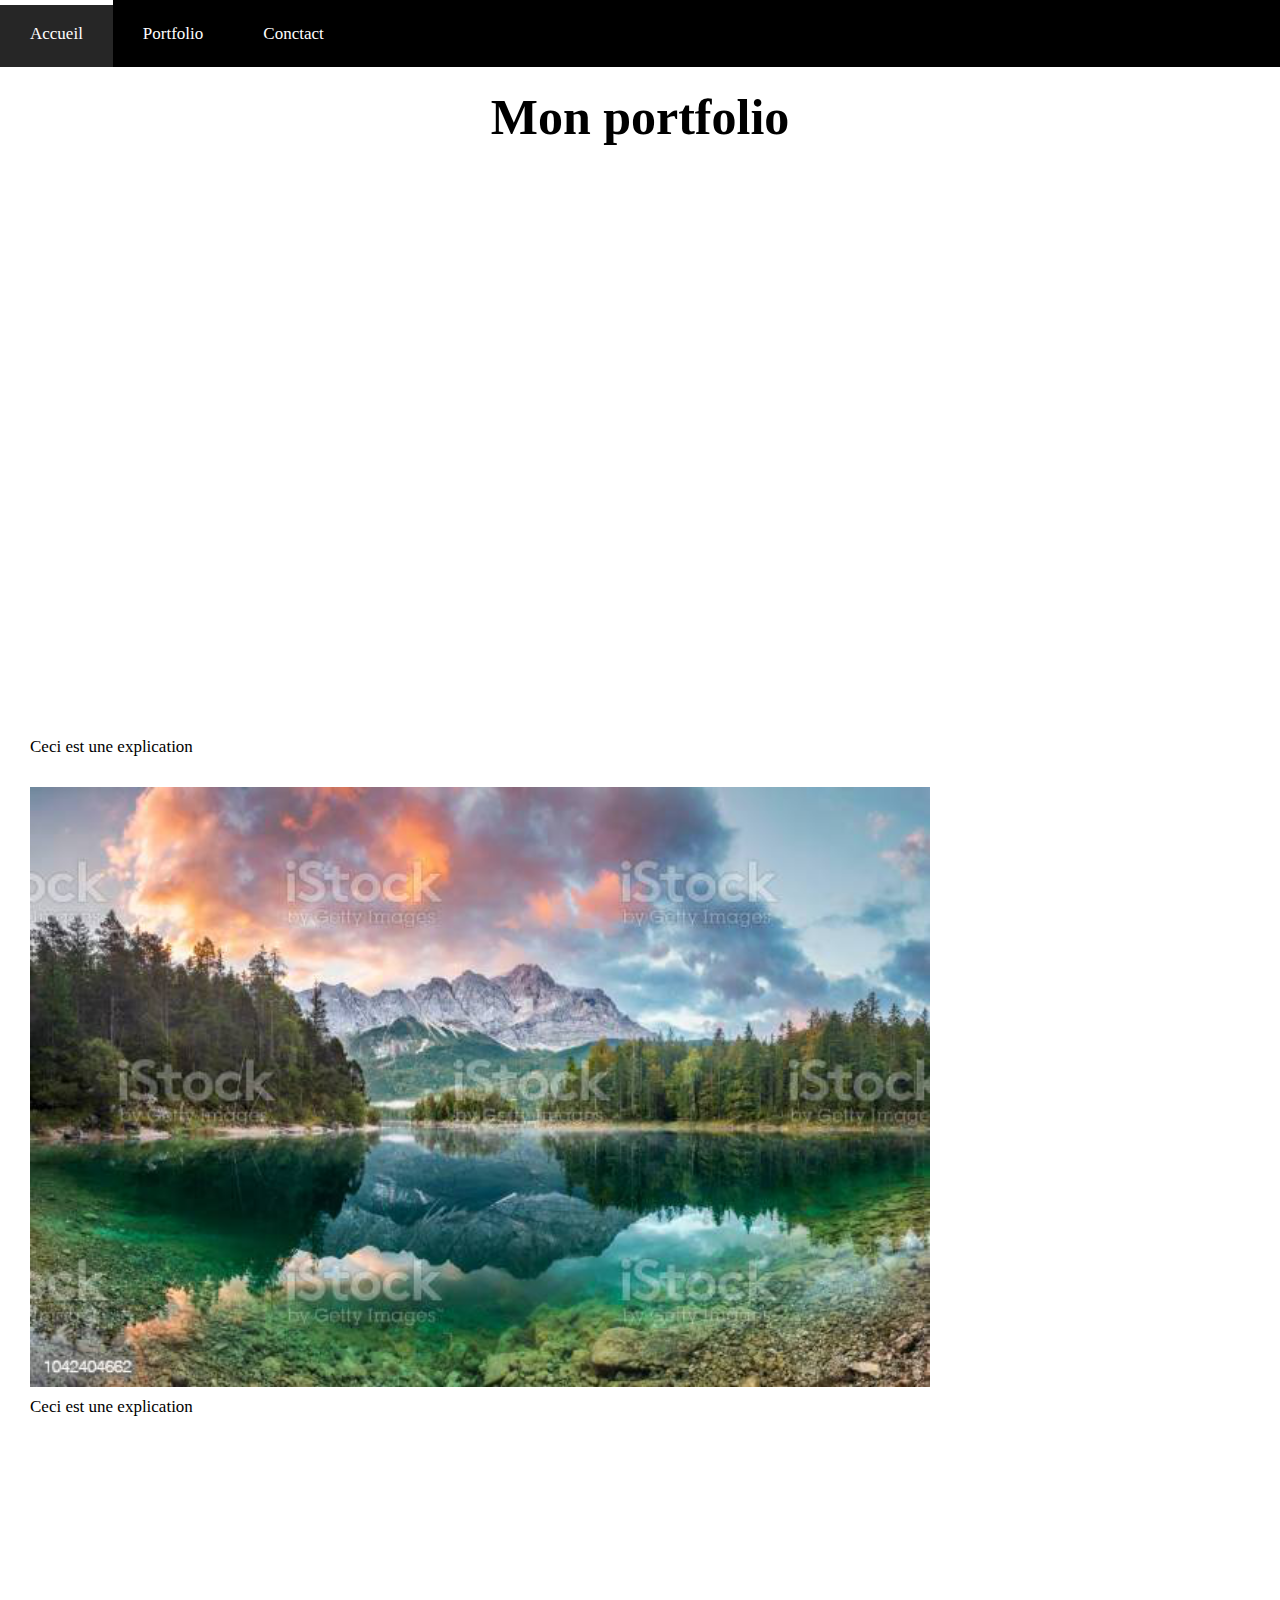
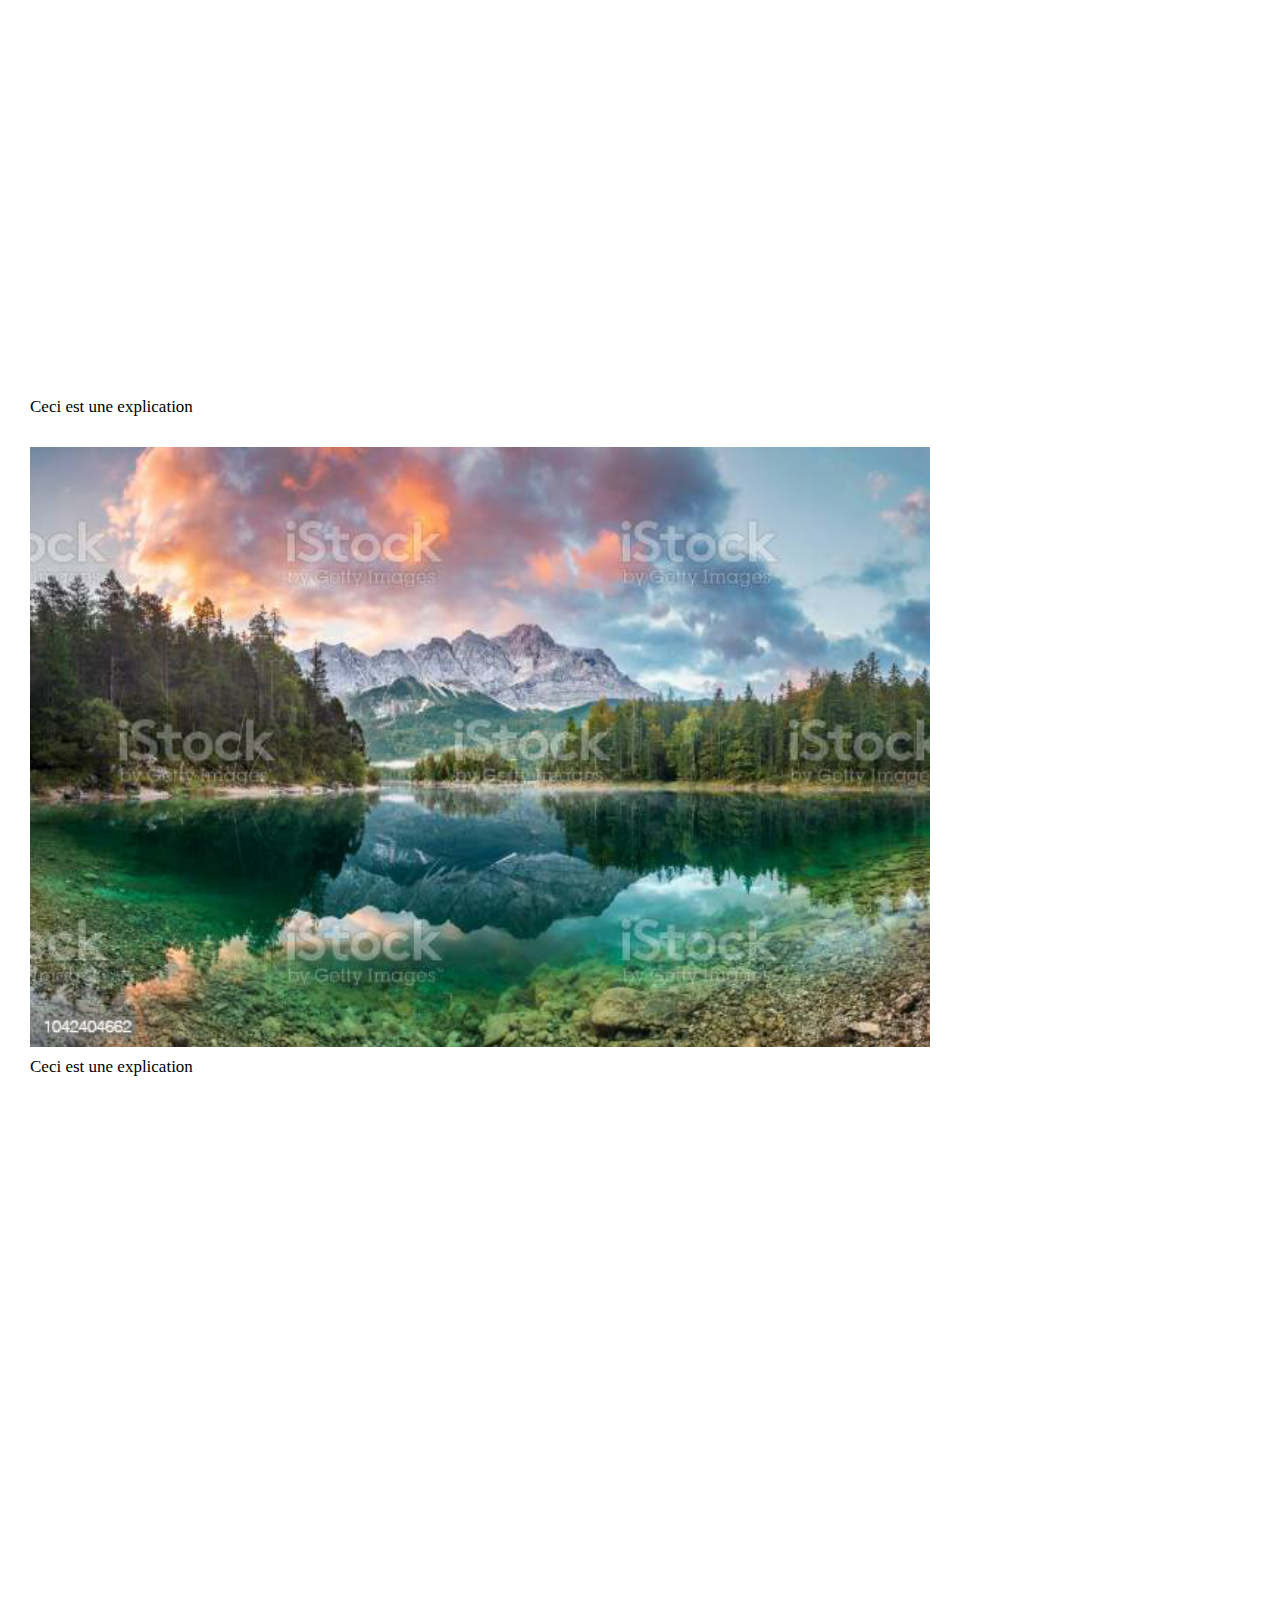
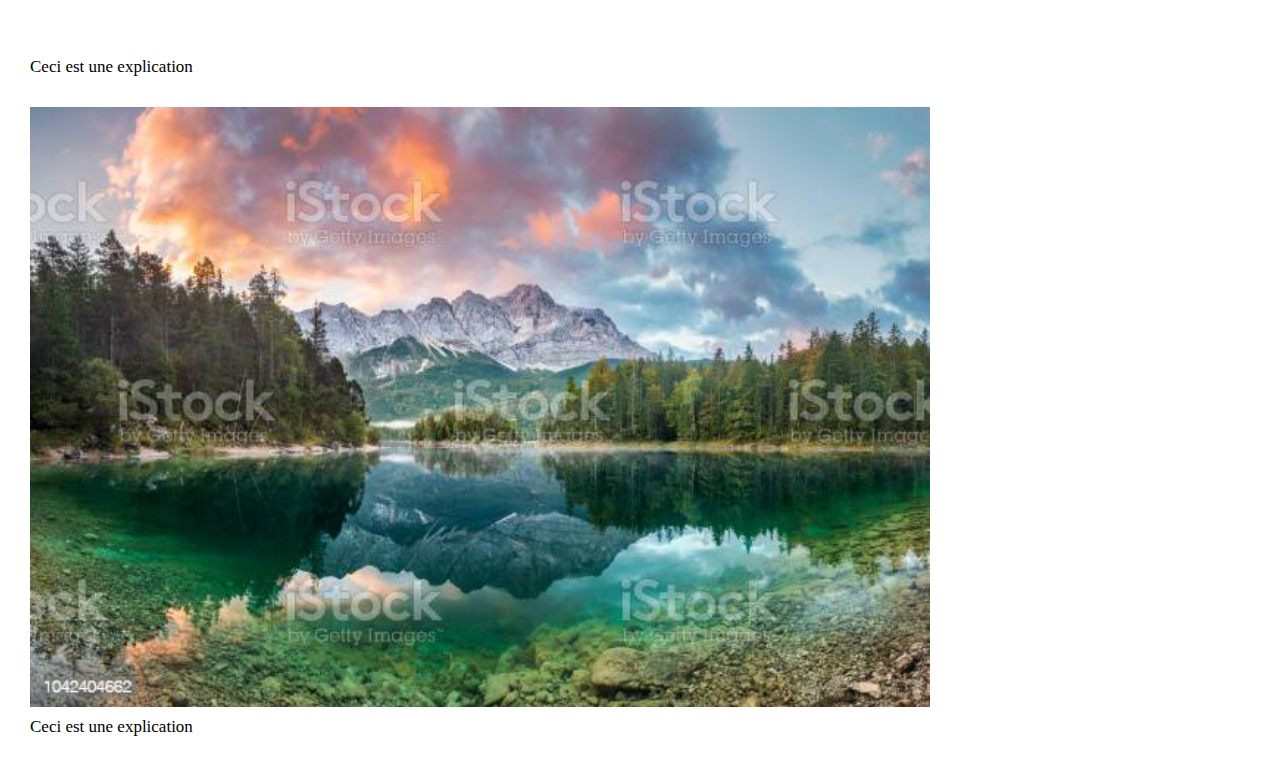
<file: portfolio.html>
<html>
  <head>
    <meta charset="utf-8" />
    <meta http-equiv="X-UA-Compatible" content="IE=edge" />
    <meta name="viewport" content="width=device-width, initial-scale=1.0" />
    <link rel="stylesheet" href="style.css" />
    <link rel="icon" type="image/png" sizes="16x16" href="paysage.png">
    <title>Portfolio</title>
  </head>

  <body>
  <nav>
        <div>
            <li class="menu-link"><a href="index.html">Accueil</a></li>
            <li class="menu-link"><a href="portfolio.html">Portfolio</a></li>
            <li class="menu-link"><a href="contact.html">Conctact</a></li>
        </div>
    </nav>
    <header id="accueil">
      <h1 id="Eva">Mon portfolio</h1>
    </header>
    <iframe class="video" width="960" height="540" src="https://www.youtube.com/embed/IfEEXFI3-Bs" frameborder="0" gesture="media" allow="encrypted-media" allowfullscreen>
    </iframe>
    <p class="paragraphe"> Ceci est une explication</p>
    <img class="images" src="paysage.png"></img>
    <p class="paragraphe"> Ceci est une explication</p>
    <iframe class="video" width="960" height="540" src="https://www.youtube.com/embed/IfEEXFI3-Bs" frameborder="0" gesture="media" allow="encrypted-media" allowfullscreen>
    </iframe>
    <p class="paragraphe"> Ceci est une explication</p>
    <img class="images" src="paysage.png"></img>
    <p class="paragraphe"> Ceci est une explication</p>
    <iframe class="video" width="960" height="540" src="https://www.youtube.com/embed/IfEEXFI3-Bs" frameborder="0" gesture="media" allow="encrypted-media" allowfullscreen>
    </iframe>
    <p class="paragraphe"> Ceci est une explication</p>
    <img class="images" src="paysage.png"></img>
    <p class="paragraphe"> Ceci est une explication</p>
  </body>
</html>
</file>
<file: style.css>
/*Général*/
* {
  scroll-behavior: smooth;
  margin: 0;
  padding: 0;
  box-sizing: border-box;
}

:root {
  --primary: black;
  --primary-as-rgb: 0, 0, 0;
  --font :
}

body {
  font-family: 'Times New Roman', Times, serif;
  font-size: 17px;
  color: black;
  line-height: 1.6;
  margin: 0 auto;
  background-color: white;
}

h1 {
  color: black;
  padding: 0;
  margin: 0 auto;
  text-align: center;
  font-size: 50px;
  margin-top: 10px;
  margin-bottom: 30px;
}

h2 {
  color: black;
  text-align: center;
  font-size: 40px;
}

a {
  color: var(--primary);
}

/*Menu*/
nav {
  width: 100%;
  background-color: var(--primary);
  position: sticky;
  top: 0;
  z-index: 100;
  display: flex;
  justify-content: space-between;
  align-items: center;

}

nav div {
  margin: 0;
  padding: 0;
  overflow: hidden;
  display: flex;
  width: fit-content;

}

nav li {
  list-style-type: none;
  float: left;
}

nav a {
  display: inline-block;
  text-decoration: none;
  padding: 20px 30px;
  color: white;
}

/*Animation menu*/
.menu-link:hover {
  border-top: 5px solid white;
  background-color: rgba(255, 255, 255, 0.15);
}

.menu-link {
  transition: background-color 0.4s;
}

nav li:hover a {
  padding: 15px 30px 20px 30px;
}


/*Portfolio/Contact*/
.images {
  margin-left: 30px;
  margin-bottom: 10px;
  width: 100vh;
  background-repeat: no-repeat;
  overflow: hidden;
}

.video {
  margin-left: 30px;
  margin-bottom: 10px;
}

.paragraphe {
  font-size: 17px;
  color: var(--primary);
  font-style: normal;
  margin-left: 30px;
  margin-bottom: 30px;
  margin-right: 30px;
  line-height: 20px;
  text-align: justify;
}

@media only screen and (max-width: 730px) {
  .video {
    width: 320px;
    height: 180px;
  }
  .images {
    width: 320px;
    height: 180px;
  }
}
</file>
